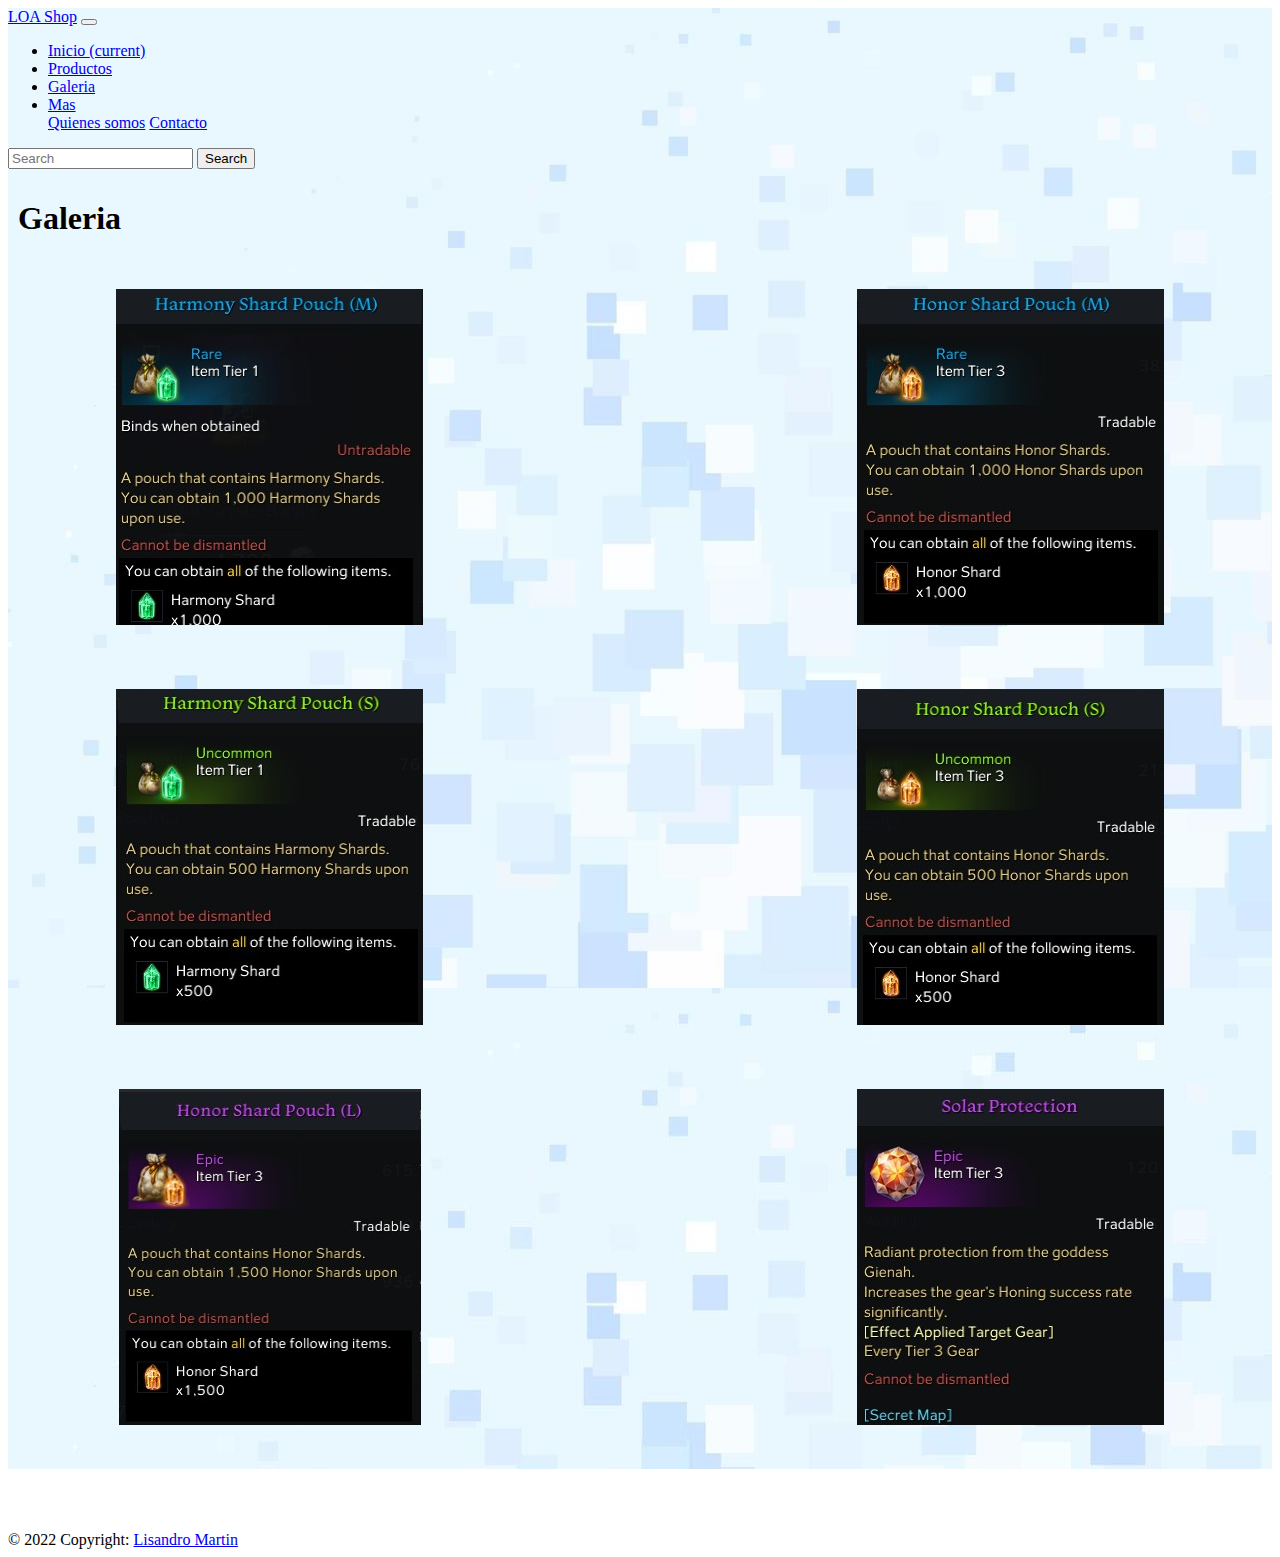
<file: assets/galeria.html>
<!DOCTYPE html>
<html lang="en">
<head>
    <meta charset="UTF-8">
    <meta http-equiv="X-UA-Compatible" content="IE=edge">
    <meta name="viewport" content="width=device-width, initial-scale=1.0">
    <meta name="description" content="Entre y vea nuestra amplia variedad de productos y su excelente calidad">
    <title>Galeria</title>
    <link href="https://cdn.jsdelivr.net/npm/bootstrap@5.2.0-beta1/dist/css/bootstrap.min.css" rel="stylesheet" integrity="sha384-0evHe/X+R7YkIZDRvuzKMRqM+OrBnVFBL6DOitfPri4tjfHxaWutUpFmBp4vmVor" crossorigin="anonymous">
    <link rel="stylesheet" href="../style/style.css">
    <link rel="shortcut icon" href="../img/LOAS.jpg" type="image/x-icon">
</head>
<body>
<main> 
  <!-- Navbar -->
  <header>
    <nav class="navbar navbar-expand-lg navbar-dark bg-dark" id="navbar">
        <div class="container-fluid">
          <a class="navbar-brand" href="../index.html">LOA Shop</a>
          <button class="navbar-toggler" type="button" data-bs-toggle="collapse" data-bs-target="#navbarColor02" aria-controls="navbarColor02" aria-expanded="false" aria-label="Toggle navigation">
            <span class="navbar-toggler-icon"></span>
          </button>
      
          <div class="collapse navbar-collapse" id="navbarColor02">
            <ul class="navbar-nav me-auto">
              <li class="nav-item">
                <a class="nav-link active" href="../index.html">Inicio
                  <span class="visually-hidden">(current)</span>
                </a>
              </li>
              <li class="nav-item">
                <a class="nav-link" href="./productos.html" >Productos</a>
              </li>
              <li class="nav-item">
                <a class="nav-link" href="./galeria.html" >Galeria</a>
              </li>
              <li class="nav-item dropdown">
                <a class="nav-link dropdown-toggle" data-bs-toggle="dropdown" href="#" role="button" aria-haspopup="true" aria-expanded="false">Mas</a>
                <div class="dropdown-menu">
                  <a class="dropdown-item" href="./quienesSomos.html">Quienes somos</a>
                  <a class="dropdown-item" href="./contacto.html">Contacto</a>
              </li>
            </ul>
            <form class="d-flex">
              <input class="form-control me-sm-2" type="text" placeholder="Search">
              <button class="btn btn-secondary my-2 my-sm-0" type="submit">Search</button>
            </form>
          </div>
        </div>
      </nav>
  </header>
  <h1 class="d-flex justify-content-center">Galeria</h1>

        <div class="Grid-cont">
        
            <div class="gal-1"id="gallery">
            <img src="../img/Harmony Shard Pouch (M).jpg" class="img-fluid" alt="Saco de esquirlas de armonia mediano">
            </div>
            <div class="gal-2"id="gallery">
            <img src="../img/Harmony Shard Pouch (S).jpg" class="img-fluid" alt="Saco de esquirlas de armonia pequeño">
            </div>
            <div class="gal-3"id="gallery">               
            <img src="../img/Honor Shard Pouch (L).jpg" class="img-fluid" alt="Saco de esquirlas de honor grande">
            </div>
            <div class="gal-4"id="gallery">        
            <img src="../img/Honor Shard Pouch (M).jpg" class="img-fluid" alt="Saco de esquirlas de honor mediano">
            </div>
            <div class="gal-5"id="gallery">    
            <img src="../img/Honor Shard Pouch (S).jpg" class="img-fluid" alt="Saco de esquirlas de honor pequeño ">
            </div>
            <div class="gal-6"id="gallery">       
            <img src="../img/Solar Protection.jpg" class="img-fluid" alt="Proteccion solar">
            </div>
        </div>   

    

</main>
<!-- Footer -->
<footer class="page-footer font-small bottom">

    <!-- Copyright -->
    <div class="footer-copyright text-center py-3 bg-secondary">© 2022 Copyright:
      <a href="https://github.com/MrLem0n" target="_blank">Lisandro Martin</a>
    </div>
    <!-- Copyright -->
  
  </footer>
  <!-- Footer -->

<script src="https://cdn.jsdelivr.net/npm/bootstrap@5.2.0-beta1/dist/js/bootstrap.bundle.min.js" integrity="sha384-pprn3073KE6tl6bjs2QrFaJGz5/SUsLqktiwsUTF55Jfv3qYSDhgCecCxMW52nD2" crossorigin="anonymous"></script>
</body>

</html>
</file>
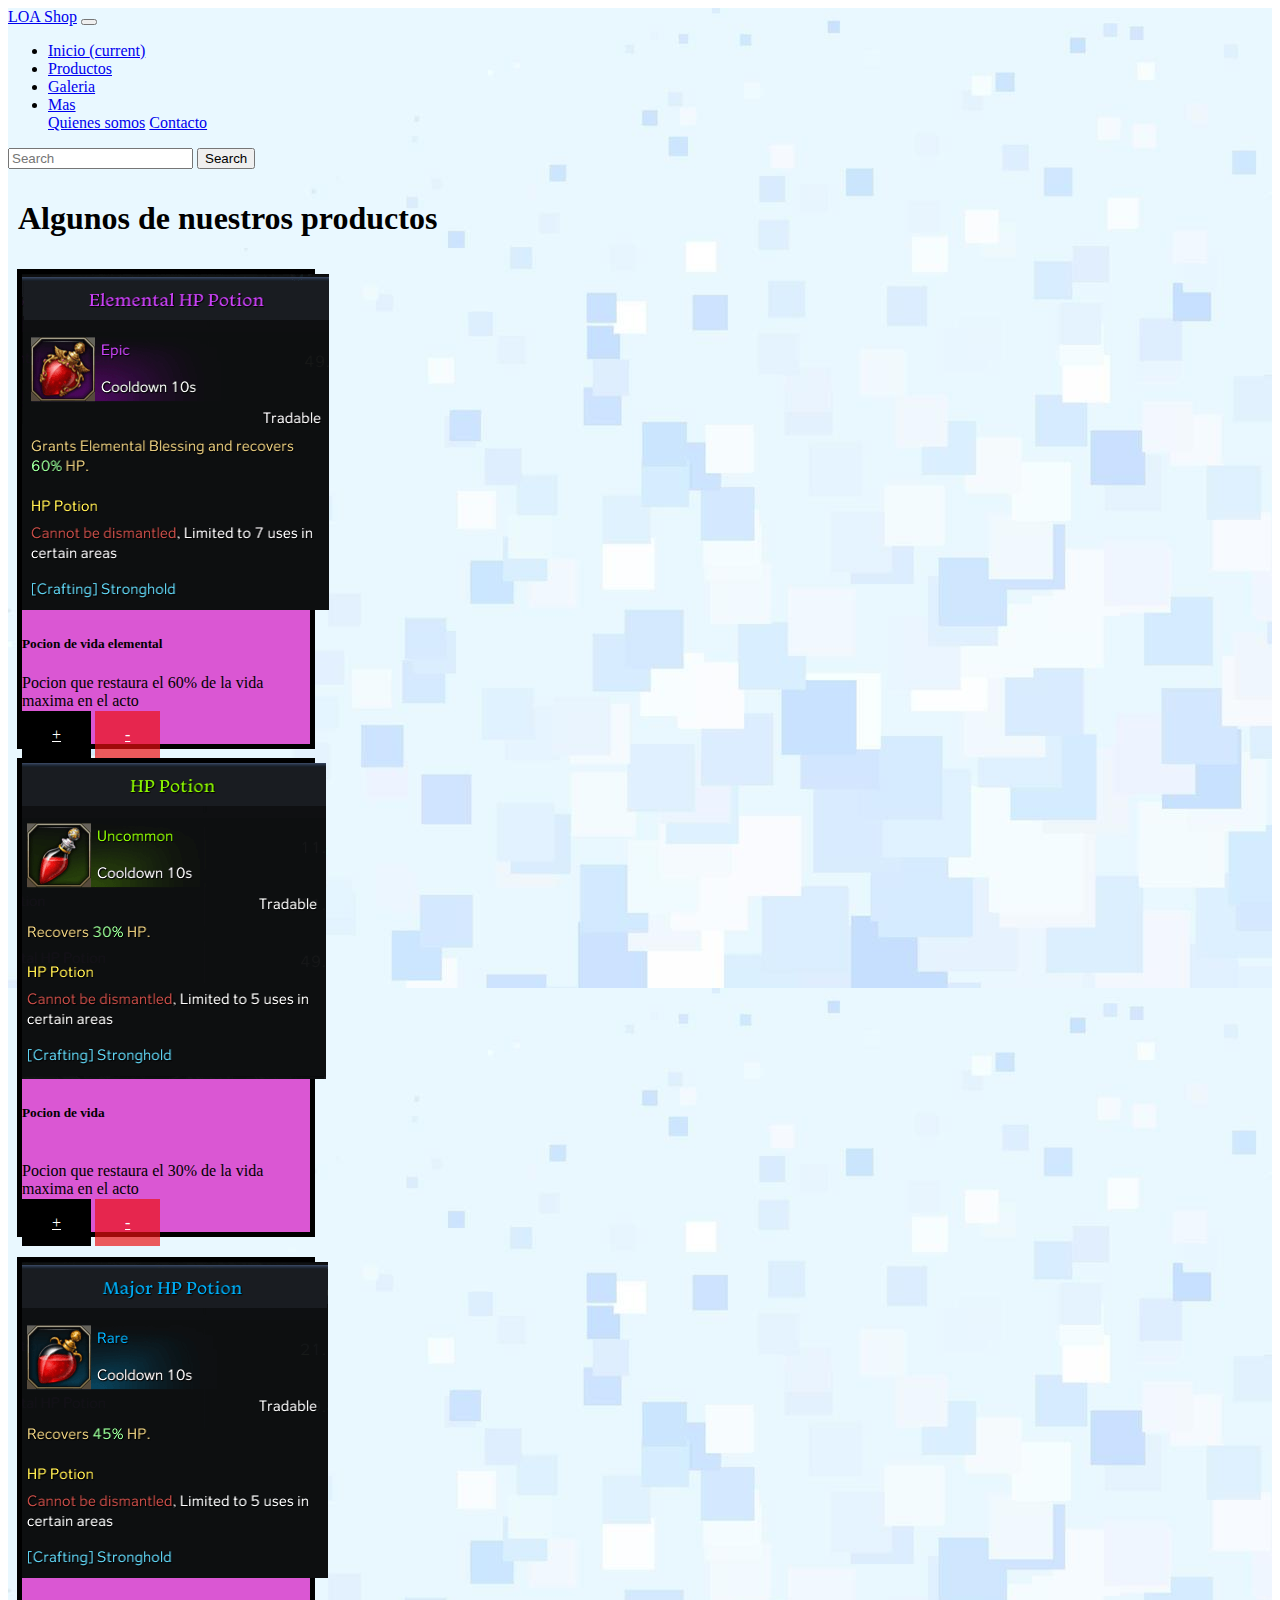
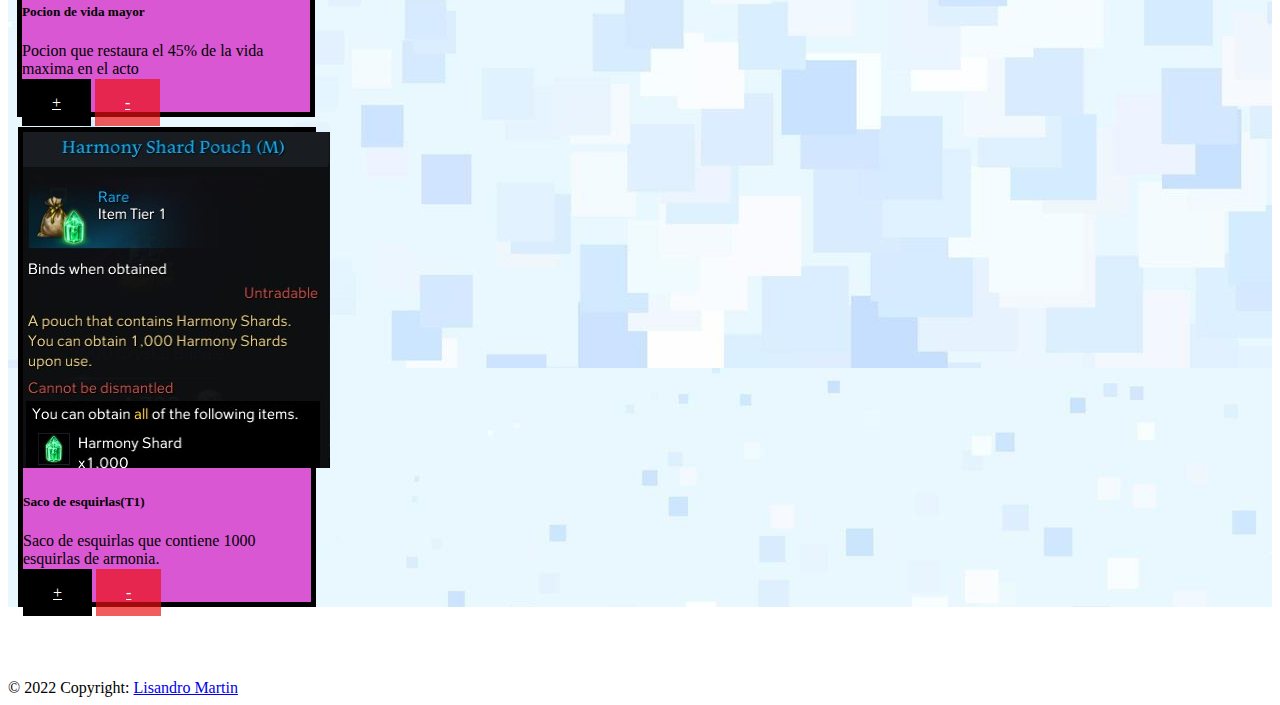
<file: assets/productos.html>
<!DOCTYPE html>
<html lang="en">
<head>
    <meta charset="UTF-8">
    <meta http-equiv="X-UA-Compatible" content="IE=edge">
    <meta name="viewport" content="width=device-width, initial-scale=1.0">
    <meta name="description" content="Vea nuestros productos, tenemos el precio mas bajo y una rapida atencion garantizados">
    <title>Productos | LOA venta de items</title>
    <link href="https://cdn.jsdelivr.net/npm/bootstrap@5.2.0-beta1/dist/css/bootstrap.min.css" rel="stylesheet" integrity="sha384-0evHe/X+R7YkIZDRvuzKMRqM+OrBnVFBL6DOitfPri4tjfHxaWutUpFmBp4vmVor" crossorigin="anonymous">
    <link rel="stylesheet" href="../style/style.css">
    <link rel="shortcut icon" href="../img/LOAS.jpg" type="image/x-icon">
</head>
<body>
<main> 
  <!-- Navbar -->
  <header>
    <nav class="navbar navbar-expand-lg navbar-dark bg-dark" id="navbar">
        <div class="container-fluid">
          <a class="navbar-brand" href="../index.html">LOA Shop</a>
          <button class="navbar-toggler" type="button" data-bs-toggle="collapse" data-bs-target="#navbarColor02" aria-controls="navbarColor02" aria-expanded="false" aria-label="Toggle navigation">
            <span class="navbar-toggler-icon"></span>
          </button>
      
          <div class="collapse navbar-collapse" id="navbarColor02">
            <ul class="navbar-nav me-auto">
              <li class="nav-item">
                <a class="nav-link active" href="../index.html">Inicio
                  <span class="visually-hidden">(current)</span>
                </a>
              </li>
              <li class="nav-item">
                <a class="nav-link" href="./productos.html" >Productos</a>
              </li>
              <li class="nav-item">
                <a class="nav-link" href="./galeria.html" >Galeria</a>
              </li>
              <li class="nav-item dropdown">
                <a class="nav-link dropdown-toggle" data-bs-toggle="dropdown" href="#" role="button" aria-haspopup="true" aria-expanded="false">Mas</a>
                <div class="dropdown-menu">
                  <a class="dropdown-item" href="./quienesSomos.html">Quienes somos</a>
                  <a class="dropdown-item" href="./contacto.html">Contacto</a>
              </li>
            </ul>
            <form class="d-flex">
              <input class="form-control me-sm-2" type="text" placeholder="Search">
              <button class="btn btn-secondary my-2 my-sm-0" type="submit">Search</button>
            </form>
          </div>
        </div>
      </nav>
  </header>
  <h1 class="d-flex justify-content-center">Algunos de nuestros productos</h1>

    
        <!-- Mostrando los productos. Cada boton es para agregar o quitar productos del carrito -->
<div class="container-fluid "> 
        <div class="row justify-content-center" style="margin-top:20px;">
            <div class="card back-Fuxia bord" style="width: 18rem; margin:9px;">
                <img src="../img/Elemental HP Potion.png" class="card-img-top" alt="Pocion violeta">
                <div class="card-body">
                  <h5 class="card-title">Pocion de vida elemental</h5>
                  <p class="card-text">Pocion que restaura el 60% de la vida maxima en el acto</p>
                  <a href="#" class="btn btn-add">+</a>
                  <a href="#" class="btn btn-remove">-</a>
                </div>
              </div>
          
                <div class="card back-Fuxia bord" style="width: 18rem; margin: 9px;">
                    <img src="../img/HP Potion.png" class="card-img-top" alt="Pocion verde">
                    <div class="card-body">
                      <h5 class="card-title">Pocion de vida</h5>
                      <p class="card-text"><br>Pocion que restaura el 30% de la vida maxima en el acto</p>
                      <a href="#" class="btn btn-add">+</a>
                      <a href="#" class="btn btn-remove">-</a>
                    </div>
                  </div>
        </div>
        <div class="row  justify-content-center"style="margin-top:20px;">    
                    <div class="card back-Fuxia bord " style="width: 18rem; margin:9px;">
                        <img src="../img/Major HP Potion.png" class="card-img-top" alt="Pocion azul">
                        <div class="card-body">
                          <h5 class="card-title">Pocion de vida mayor</h5>
                          <p class="card-text">Pocion que restaura el 45% de la vida maxima en el acto</p>
                          <a href="#" class="btn btn-add">+</a>
                          <a href="#" class="btn btn-remove">-</a>
                        </div>
                      </div>
                      
                        <div class="card back-Fuxia bord" style="width: 18rem; margin:10px;">
                            <img src="../img/Harmony Shard Pouch (M).jpg" class="card-img-top" alt="Saco de esquirlas">
                            <div class="card-body">
                              <h5 class="card-title">Saco de esquirlas(T1)</h5>
                              <p class="card-text">Saco de esquirlas que contiene 1000 esquirlas de armonia.</p>
                              <a href="#" class="btn btn-add">+</a>
                              <a href="#" class="btn btn-remove">-</a>
                            </div>
                          </div>

        </div>   

        </div>
    </div>
</main>
 <!-- Footer -->
<footer class="page-footer font-small bottom">

    <!-- Copyright -->
    <div class="footer-copyright text-center py-3 bg-secondary">© 2022 Copyright:
      <a href="https://github.com/MrLem0n" target="_blank">Lisandro Martin</a>
    </div>
    <!-- Copyright -->
  
  </footer>
  <!-- Footer -->

<script src="https://cdn.jsdelivr.net/npm/bootstrap@5.2.0-beta1/dist/js/bootstrap.bundle.min.js" integrity="sha384-pprn3073KE6tl6bjs2QrFaJGz5/SUsLqktiwsUTF55Jfv3qYSDhgCecCxMW52nD2" crossorigin="anonymous"></script>
</body>


</html>
</file>
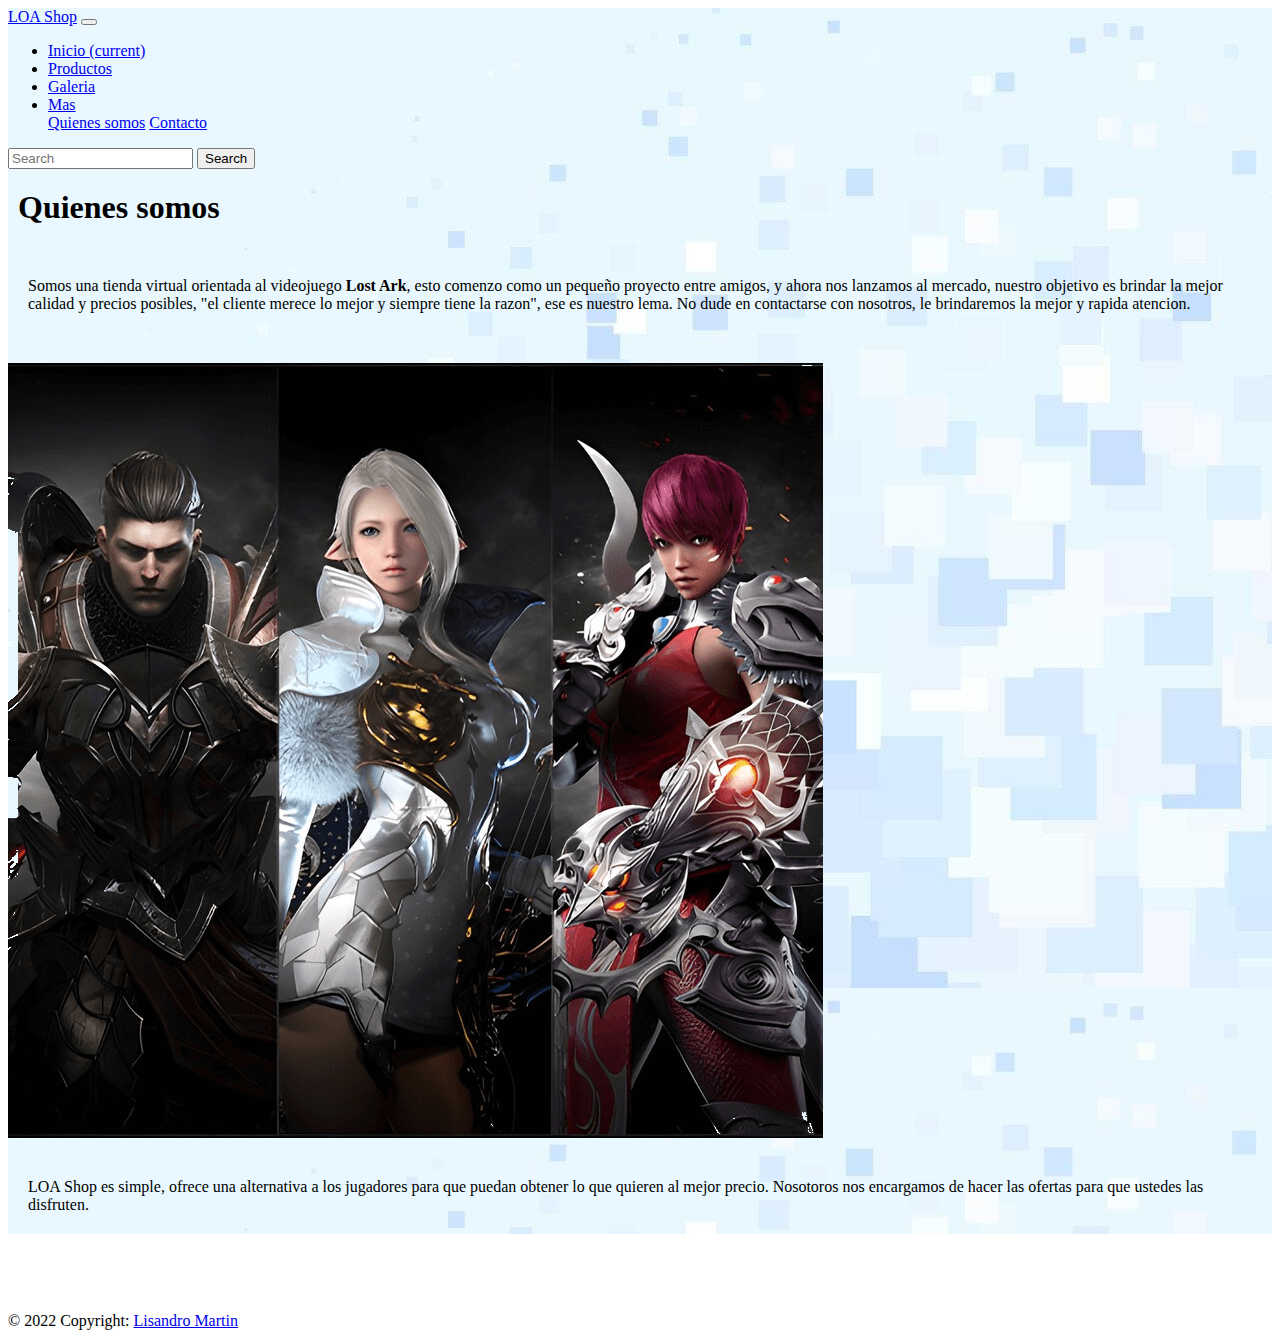
<file: assets/quienesSomos.html>
<!DOCTYPE html>
<html lang="en">
<head>
    <meta charset="UTF-8">
    <meta http-equiv="X-UA-Compatible" content="IE=edge">
    <meta name="viewport" content="width=device-width, initial-scale=1.0">
    <meta name="description" content="Descubra la tienda lider del polpular MMORPG del momento">
    <title>Quienes Somos</title>
    <link href="https://cdn.jsdelivr.net/npm/bootstrap@5.2.0-beta1/dist/css/bootstrap.min.css" rel="stylesheet" integrity="sha384-0evHe/X+R7YkIZDRvuzKMRqM+OrBnVFBL6DOitfPri4tjfHxaWutUpFmBp4vmVor" crossorigin="anonymous">
    <link rel="stylesheet" href="../style/style.css">
    <link rel="shortcut icon" href="../img/LOAS.jpg" type="image/x-icon">
</head>
<!-- Navbar -->
<body>
    <main> 
      <!-- Navbar -->
      <header>
        <nav class="navbar navbar-expand-lg navbar-dark bg-dark" id="navbar">
            <div class="container-fluid">
              <a class="navbar-brand" href="../index.html">LOA Shop</a>
              <button class="navbar-toggler" type="button" data-bs-toggle="collapse" data-bs-target="#navbarColor02" aria-controls="navbarColor02" aria-expanded="false" aria-label="Toggle navigation">
                <span class="navbar-toggler-icon"></span>
              </button>
          
              <div class="collapse navbar-collapse" id="navbarColor02">
                <ul class="navbar-nav me-auto">
                  <li class="nav-item">
                    <a class="nav-link active" href="../index.html">Inicio
                      <span class="visually-hidden">(current)</span>
                    </a>
                  </li>
                  <li class="nav-item">
                    <a class="nav-link" href="./productos.html" >Productos</a>
                  </li>
                  <li class="nav-item">
                    <a class="nav-link" href="./galeria.html" >Galeria</a>
                  </li>
                  <li class="nav-item dropdown">
                    <a class="nav-link dropdown-toggle" data-bs-toggle="dropdown" href="#" role="button" aria-haspopup="true" aria-expanded="false">Mas</a>
                    <div class="dropdown-menu">
                      <a class="dropdown-item" href="./quienesSomos.html">Quienes somos</a>
                      <a class="dropdown-item" href="./contacto.html">Contacto</a>
                  </li>
                </ul>
                <form class="d-flex">
                  <input class="form-control me-sm-2" type="text" placeholder="Search">
                  <button class="btn btn-secondary my-2 my-sm-0" type="submit">Search</button>
                </form>
              </div>
            </div>
          </nav>
      </header>

    <!-- Descripcion de la pagina etc -->
<h1 class="d-flex justify-content-center" style="margin-top:10px">Quienes somos</h1>
    <div class="container-fluid">
    <div class="row">  
        
        <div class="col-sm-12  col-lg-4">
            <p id= "contactp">Somos una tienda virtual orientada al videojuego <b>Lost Ark</b>, esto comenzo como un pequeño proyecto entre amigos, y ahora nos lanzamos al mercado, nuestro objetivo es brindar la mejor calidad y precios posibles, "el cliente merece lo mejor y siempre tiene la razon", ese es nuestro lema. No dude en contactarse con nosotros, le brindaremos la mejor y rapida atencion.
            </p>
        </div>
        <div class="col-sm-12  col-lg-4 d-flex justify-content-center" id="iamgen-somos" style="margin-top:30px">
            <img class="img-fluid" id= "imgw" src="../img/fondo.png">
        </div>
        <div class="col-sm-12  col-lg-4">
            <p id="contactp">LOA Shop es simple, ofrece una alternativa a los jugadores para que puedan obtener lo que quieren al mejor precio. Nosotoros nos encargamos de hacer las ofertas para que ustedes las disfruten.  </p>
        </div>
    </div>
</div>
</main>
<!-- Footer -->
<footer class="page-footer font-small align-self-bottom">

    <!-- Copyright -->
    <div class="footer-copyright text-center py-3 bg-secondary">© 2022 Copyright:
      <a href="https://github.com/MrLem0n" target="_blank">Lisandro Martin</a>
    </div>
    <!-- Copyright -->
  
  </footer>
  <!-- Footer -->

<script src="https://cdn.jsdelivr.net/npm/bootstrap@5.2.0-beta1/dist/js/bootstrap.bundle.min.js" integrity="sha384-pprn3073KE6tl6bjs2QrFaJGz5/SUsLqktiwsUTF55Jfv3qYSDhgCecCxMW52nD2" crossorigin="anonymous"></script>
</body>

</html>
</file>
<file: style/style.css>
.back-Verde {
  background-color: #1df064; }
.back-Fuxia {
  background-color: #da57d3; }
.back-Amarillo {
  background-color: rgba(231, 241, 86, 0.897); }
.back-Negro {
  background-color: black; }
.back-Blanco {
  background-color: white; }

.btn-basic, .btn-add, .btn-remove {
  border: none;
  padding: 15px 30px;
  text-align: center;
  font-size: 16px;
  cursor: pointer; }

.btn-add {
  background-color: black;
  color: white; }

.btn-remove {
  background-color: rgba(236, 15, 15, 0.678);
  color: white; }

.bord {
  border: 5px solid black; }

#botoncito {
  margin-top: 100px;
  width: 50%; }

body {
  min-height: 100vh;
  position: relative;
  padding-bottom: 5em; }

footer {
  width: 100%;
  position: absolute;
  bottom: 0; }

main {
  min-height: 100vh;
  background-image: url(../img/Fondo2.jpg); }

h1 {
  padding: 10px; }

#img-index {
  padding: 20px; }

#contactp {
  padding: 20px; }

#gallery {
  padding: 20px; }

.Grid-cont {
  display: grid;
  grid-template-columns: repeat(3, auto);
  grid-template-rows: repeat(4, auto);
  text-align: center;
  grid-gap: 20px; }

.gal-1 {
  grid-column: 1/2;
  grid-row: 1/2; }
.gal-2 {
  grid-column: 1/2;
  grid-row: 2/3; }
.gal-3 {
  grid-column: 1/2;
  grid-row: 3/4; }
.gal-4 {
  grid-column: 3/4;
  grid-row: 1/2; }
.gal-5 {
  grid-column: 3/4;
  grid-row: 2/3; }
.gal-6 {
  grid-column: 3/4;
  grid-row: 3/4; }

.img-fluid:hover {
  transform: scale(1.12, 1.12); }

/*# sourceMappingURL=style.css.map */
</file>
